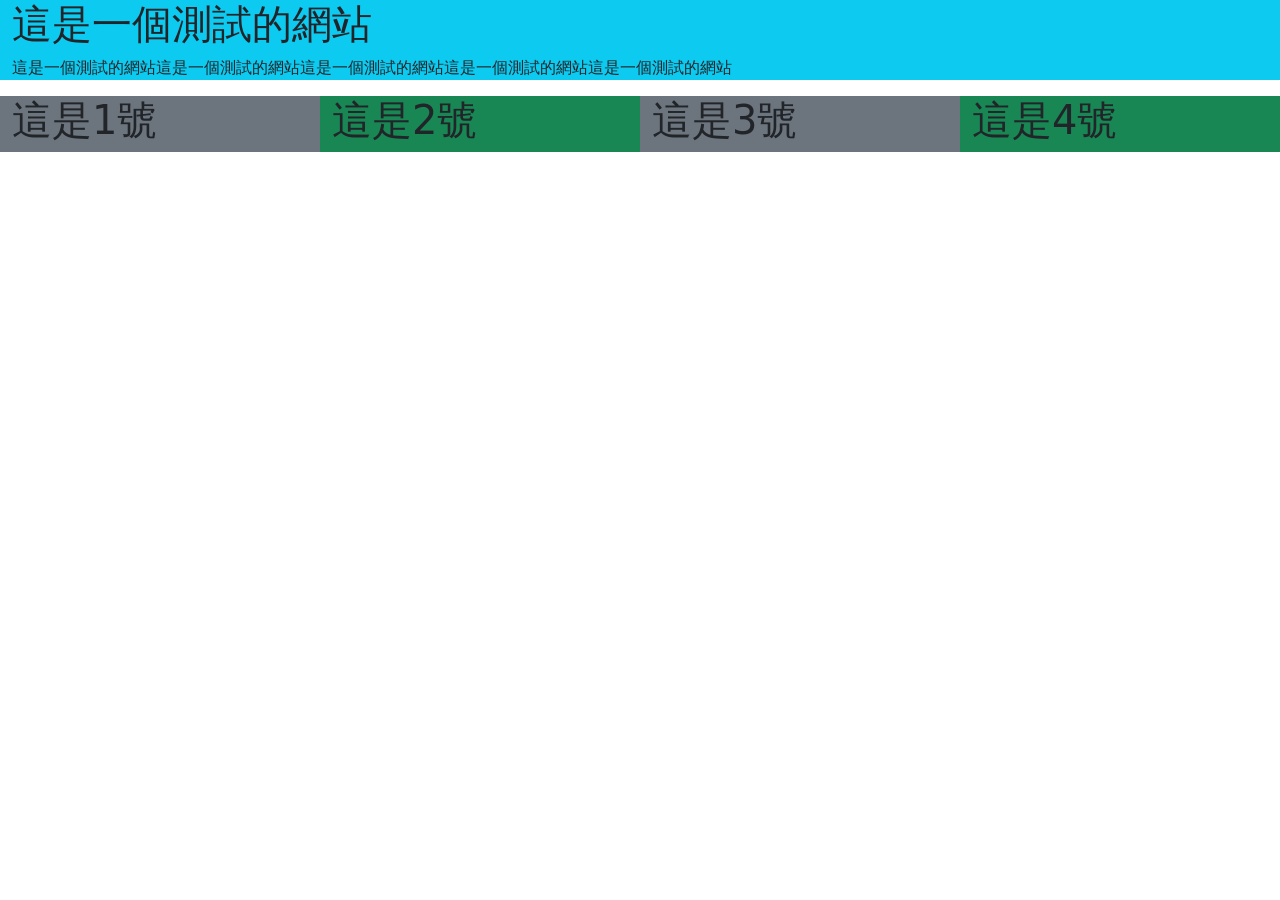
<file: newbt5.html>
<!DOCTYPE html>
<html lang="TW">
<head>
    <meta charset="UTF-8">
    <meta name="viewport" content="width=device-width, initial-scale=1.0">
    <title>A114070058 BootStrap測試</title>
<!-- CSS only -->
<link href="https://cdn.jsdelivr.net/npm/bootstrap@5.1.1/dist/css/bootstrap.min.css" rel="stylesheet" integrity="sha384-F3w7mX95PdgyTmZZMECAngseQB83DfGTowi0iMjiWaeVhAn4FJkqJByhZMI3AhiU" crossorigin="anonymous">
<!-- JavaScript Bundle with Popper -->
<script src="https://cdn.jsdelivr.net/npm/bootstrap@5.1.1/dist/js/bootstrap.bundle.min.js" integrity="sha384-/bQdsTh/da6pkI1MST/rWKFNjaCP5gBSY4sEBT38Q/9RBh9AH40zEOg7Hlq2THRZ" crossorigin="anonymous"></script>
</head>
<body>
    <div class="container-fluid bg-info">
        <h1>這是一個測試的網站</h1>
        <p>這是一個測試的網站這是一個測試的網站這是一個測試的網站這是一個測試的網站這是一個測試的網站</p>
    </div>
    <div class="container-fluid bg-info">
        <div class="row">
            <div class="col-lg-3 bg-secondary">
                <h1>這是1號</h1>
            </div>
            <div class="col-lg-3 bg-success">
                <h1>這是2號</h1>
            </div>
            <div class="col-lg-3 bg-secondary">
                <h1>這是3號</h1>
            </div>
            <div class="col-lg-3 bg-success">
                <h1>這是4號
                </h1>
            </div>
        </div>
    </div>
</body>
</html>
</file>
